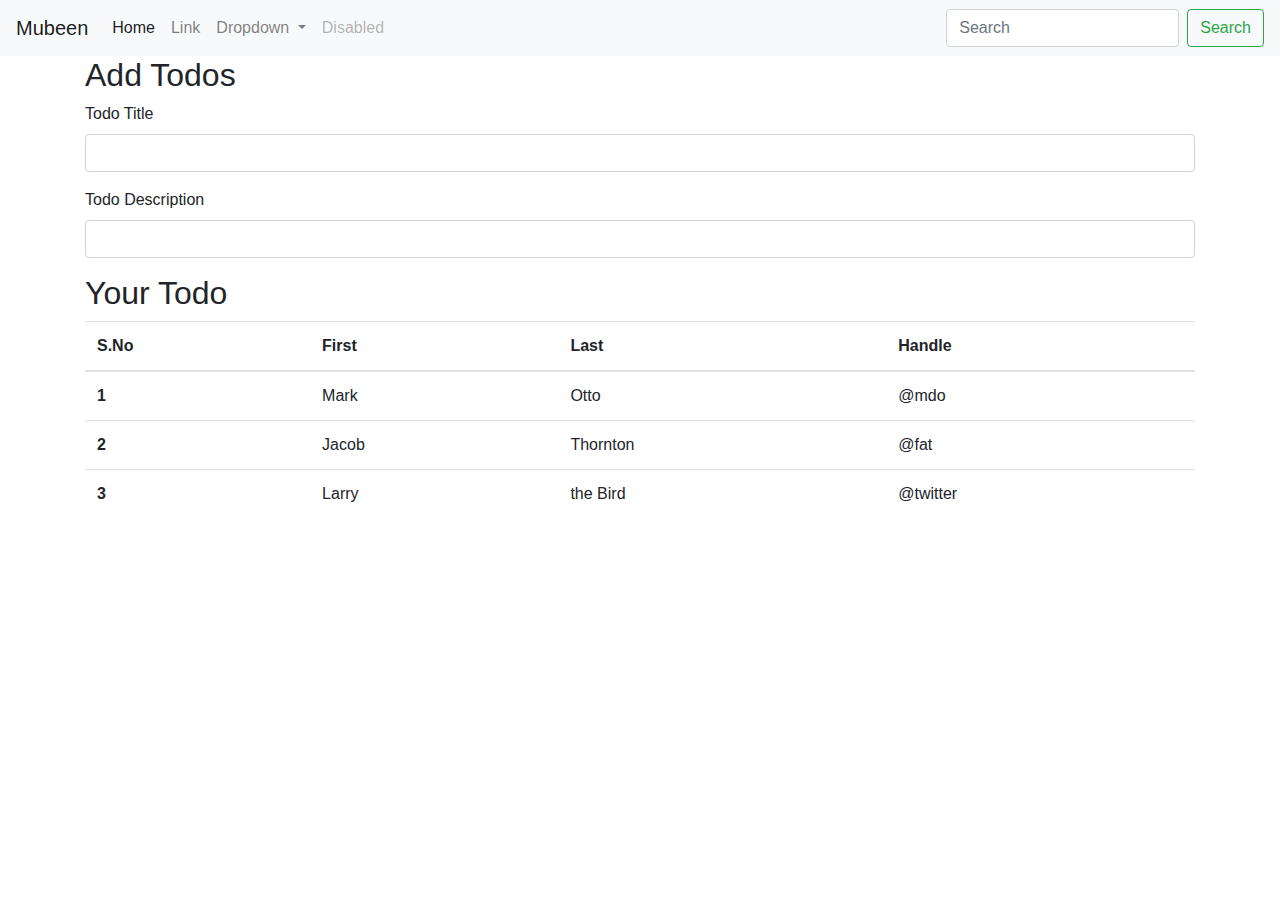
<file: templates/index.html>
<!doctype html>
<html lang="en">
  <head>
    <!-- Required meta tags -->
    <meta charset="utf-8">
    <meta name="viewport" content="width=device-width, initial-scale=1, shrink-to-fit=no">

    <!-- Bootstrap CSS -->
    <link rel="stylesheet" href="https://cdn.jsdelivr.net/npm/bootstrap@4.4.1/dist/css/bootstrap.min.css" integrity="sha384-Vkoo8x4CGsO3+Hhxv8T/Q5PaXtkKtu6ug5TOeNV6gBiFeWPGFN9MuhOf23Q9Ifjh" crossorigin="anonymous">

    <title>Mubeen</title>
  </head>
  <body>
    <nav class="navbar navbar-expand-lg navbar-light bg-light">
        <a class="navbar-brand" href="#">Mubeen</a>
        <button class="navbar-toggler" type="button" data-toggle="collapse" data-target="#navbarSupportedContent" aria-controls="navbarSupportedContent" aria-expanded="false" aria-label="Toggle navigation">
          <span class="navbar-toggler-icon"></span>
        </button>
      
        <div class="collapse navbar-collapse" id="navbarSupportedContent">
          <ul class="navbar-nav mr-auto">
            <li class="nav-item active">
              <a class="nav-link" href="#">Home <span class="sr-only">(current)</span></a>
            </li>
            <li class="nav-item">
              <a class="nav-link" href="#">Link</a>
            </li>
            <li class="nav-item dropdown">
              <a class="nav-link dropdown-toggle" href="#" id="navbarDropdown" role="button" data-toggle="dropdown" aria-haspopup="true" aria-expanded="false">
                Dropdown
              </a>
              <div class="dropdown-menu" aria-labelledby="navbarDropdown">
                <a class="dropdown-item" href="#">Action</a>
                <a class="dropdown-item" href="#">Another action</a>
                <div class="dropdown-divider"></div>
                <a class="dropdown-item" href="#">Something else here</a>
              </div>
            </li>
            <li class="nav-item">
              <a class="nav-link disabled" href="#" tabindex="-1" aria-disabled="true">Disabled</a>
            </li>
          </ul>
          <form class="form-inline my-2 my-lg-0">
            <input class="form-control mr-sm-2" type="search" placeholder="Search" aria-label="Search">
            <button class="btn btn-outline-success my-2 my-sm-0" type="submit">Search</button>
          </form>
        </div>
      </nav>
    <div class="container">
        <h2>Add Todos</h2>
        <form>
            <div class="form-group">
              <label for="title">Todo Title</label>
              <input type="text" class="form-control" id="title" aria-describedby="emailHelp">
            </div>
            <div class="form-group">
              <label for="desc">Todo Description</label>
              <input type="text" class="form-control" id="desc">
            </div>
          </form>
    </div>
    <div class="container">
        <h2>Your Todo</h2>
        <table class="table">
            <thead>
              <tr>
                <th scope="col">S.No</th>
                <th scope="col">First</th>
                <th scope="col">Last</th>
                <th scope="col">Handle</th>
              </tr>
            </thead>
            <tbody>
              <tr>
                <th scope="row">1</th>
                <td>Mark</td>
                <td>Otto</td>
                <td>@mdo</td>
              </tr>
              <tr>
                <th scope="row">2</th>
                <td>Jacob</td>
                <td>Thornton</td>
                <td>@fat</td>
              </tr>
              <tr>
                <th scope="row">3</th>
                <td>Larry</td>
                <td>the Bird</td>
                <td>@twitter</td>
              </tr>
            </tbody>
          </table>
    </div>
    <!-- Optional JavaScript -->
    <!-- jQuery first, then Popper.js, then Bootstrap JS -->
    <script src="https://code.jquery.com/jquery-3.4.1.slim.min.js" integrity="sha384-J6qa4849blE2+poT4WnyKhv5vZF5SrPo0iEjwBvKU7imGFAV0wwj1yYfoRSJoZ+n" crossorigin="anonymous"></script>
    <script src="https://cdn.jsdelivr.net/npm/popper.js@1.16.0/dist/umd/popper.min.js" integrity="sha384-Q6E9RHvbIyZFJoft+2mJbHaEWldlvI9IOYy5n3zV9zzTtmI3UksdQRVvoxMfooAo" crossorigin="anonymous"></script>
    <script src="https://cdn.jsdelivr.net/npm/bootstrap@4.4.1/dist/js/bootstrap.min.js" integrity="sha384-wfSDF2E50Y2D1uUdj0O3uMBJnjuUD4Ih7YwaYd1iqfktj0Uod8GCExl3Og8ifwB6" crossorigin="anonymous"></script>
  </body>
</html>
</file>
